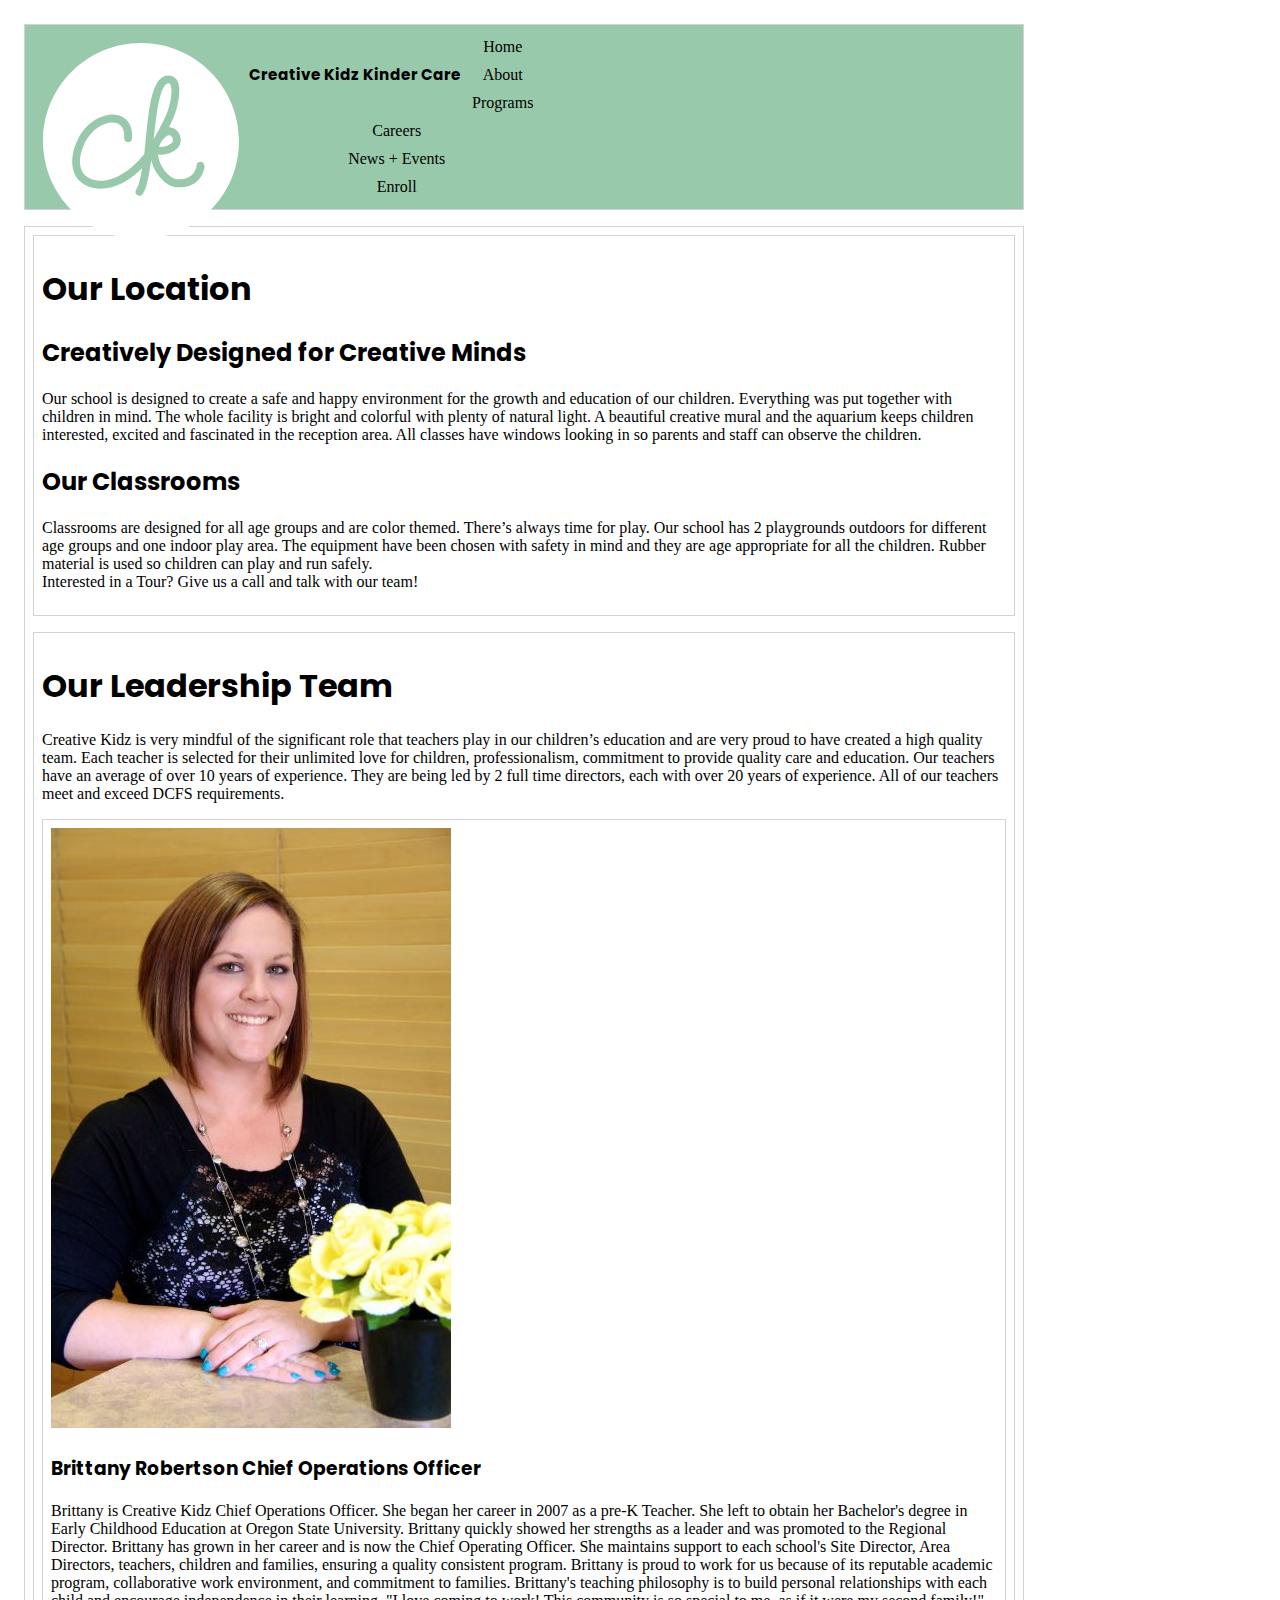
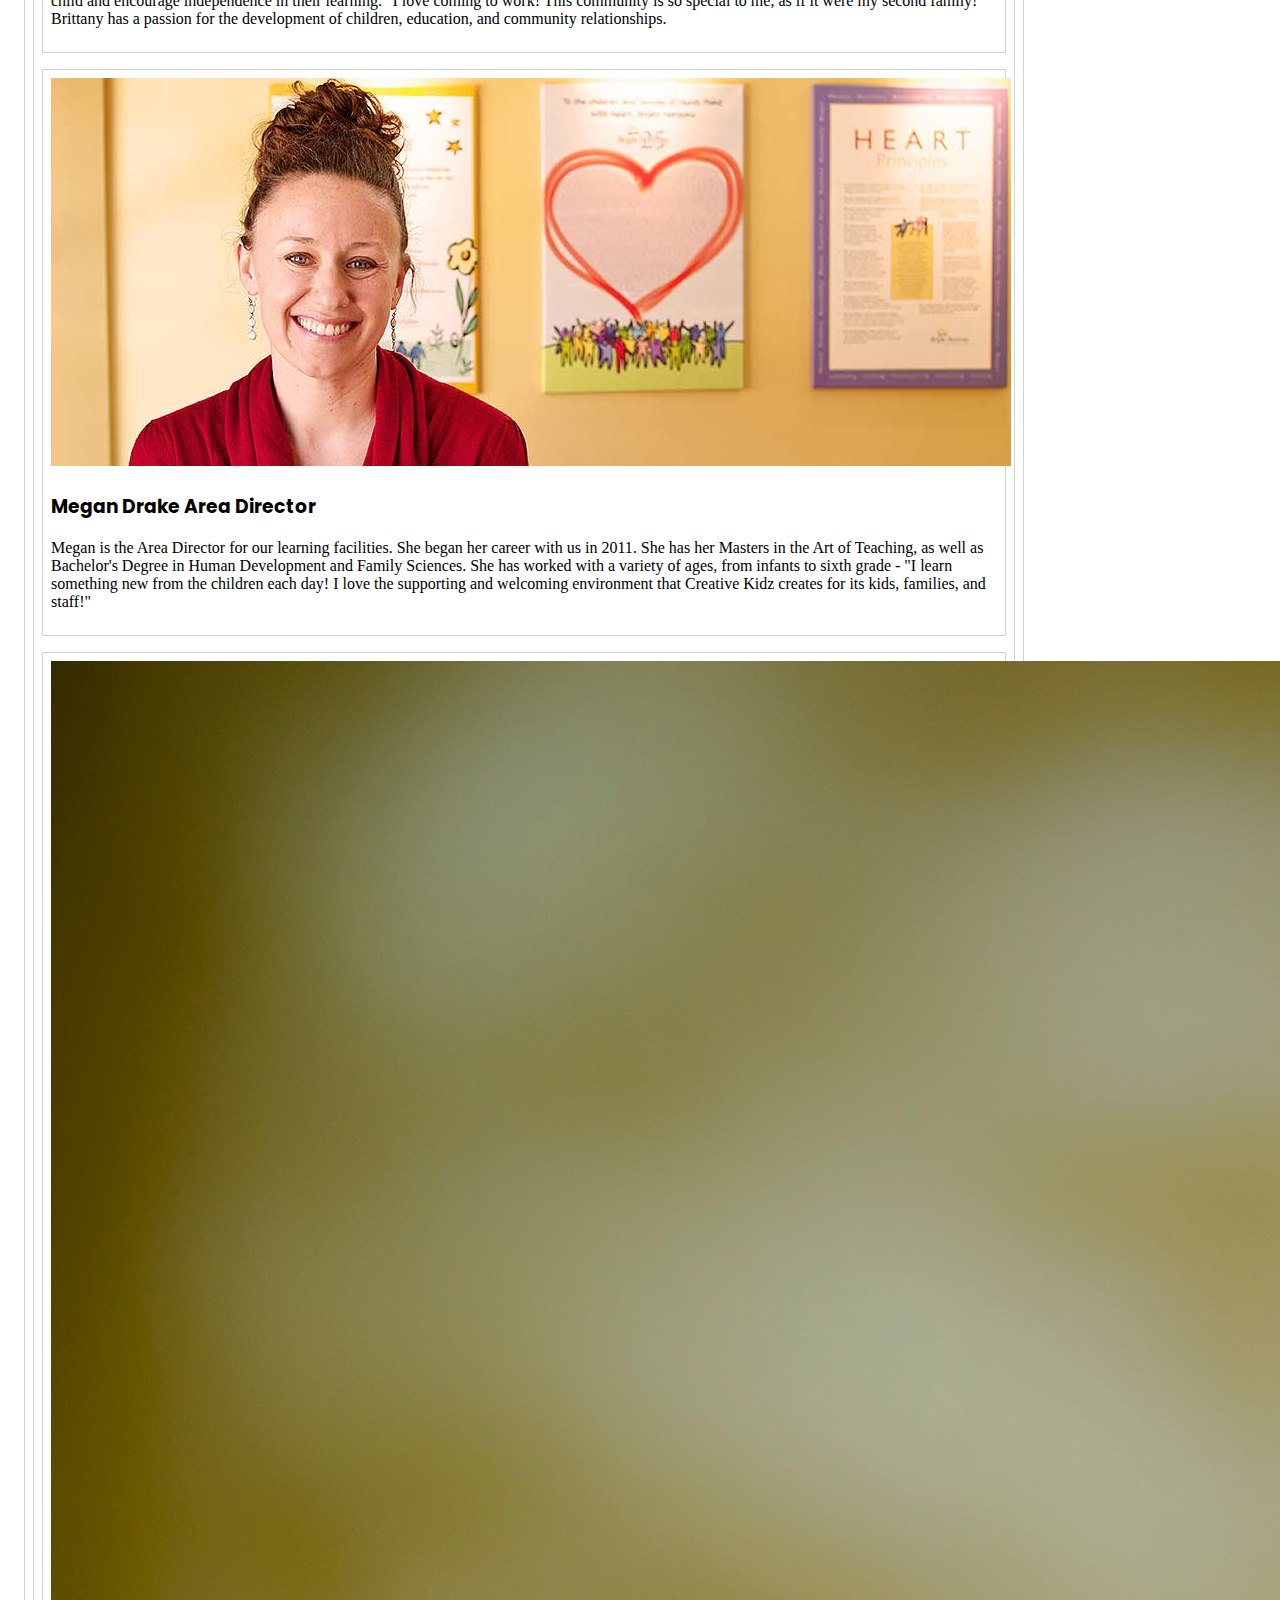
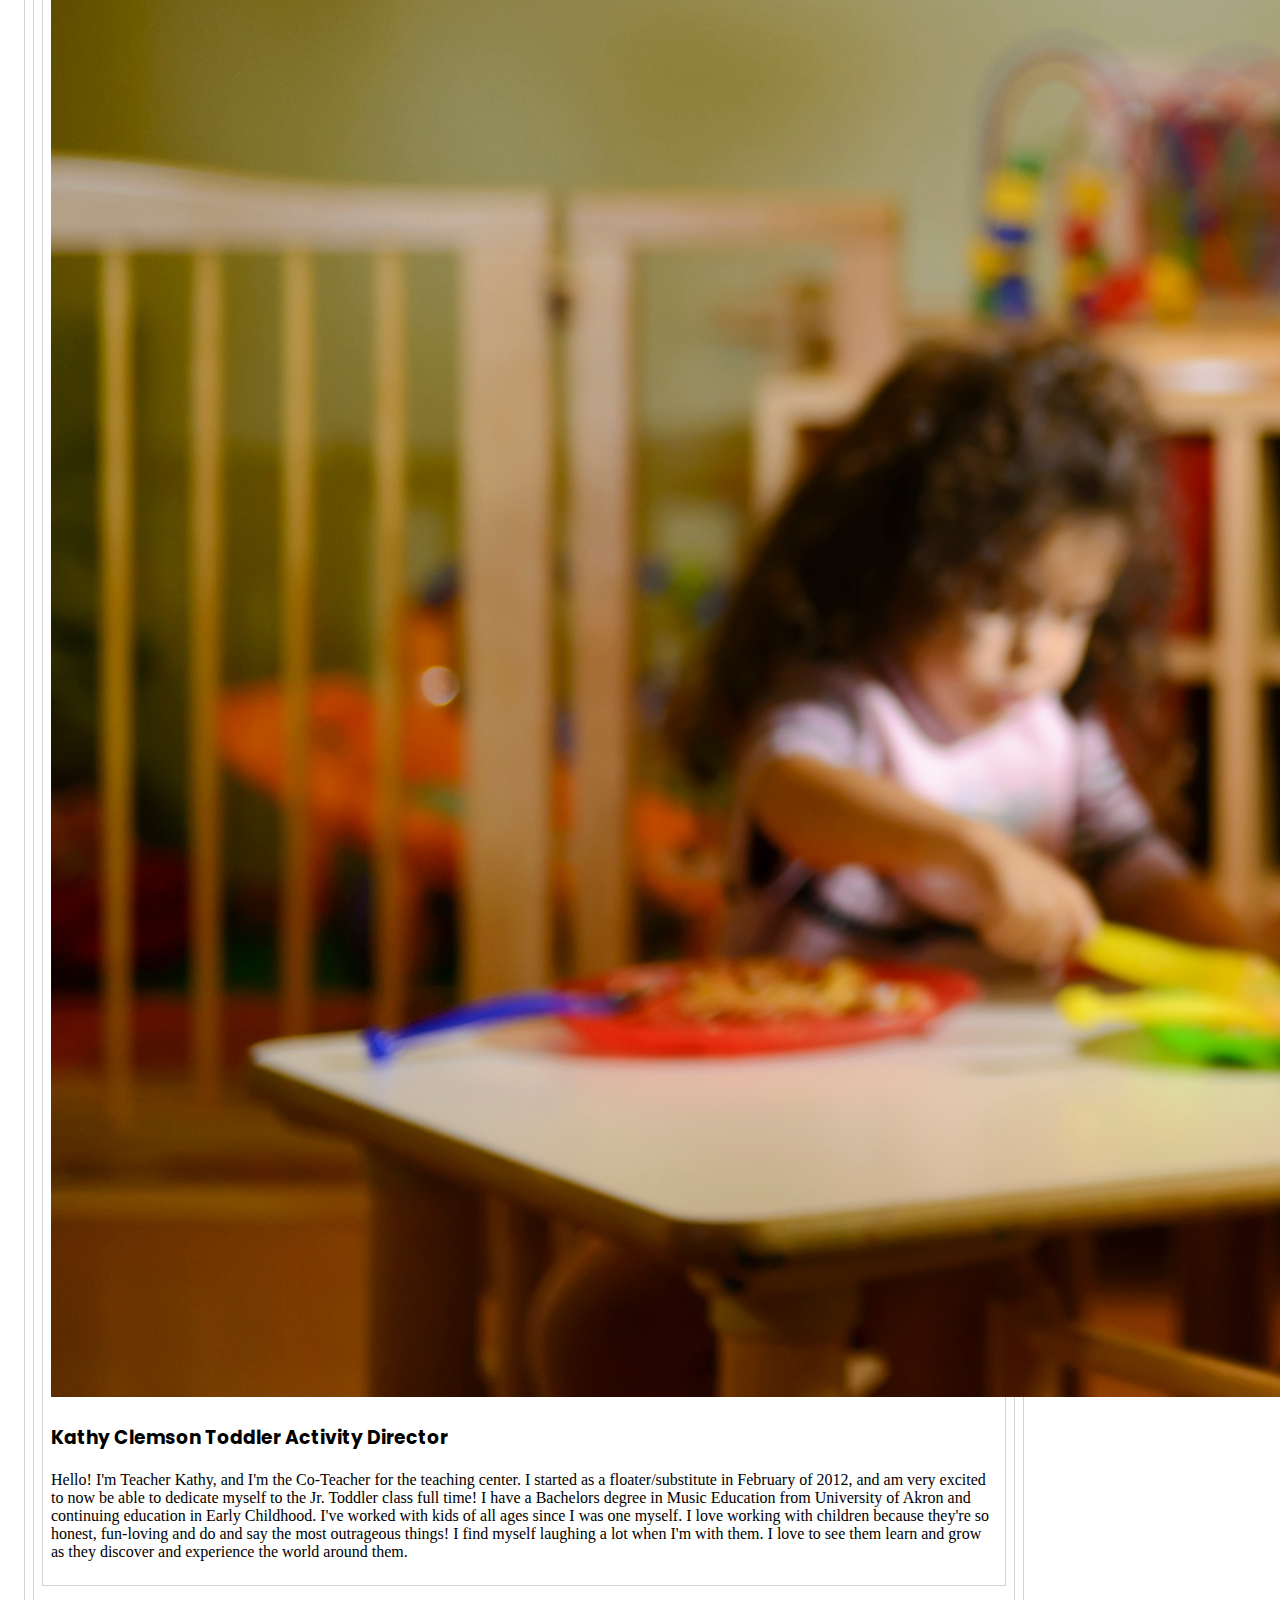
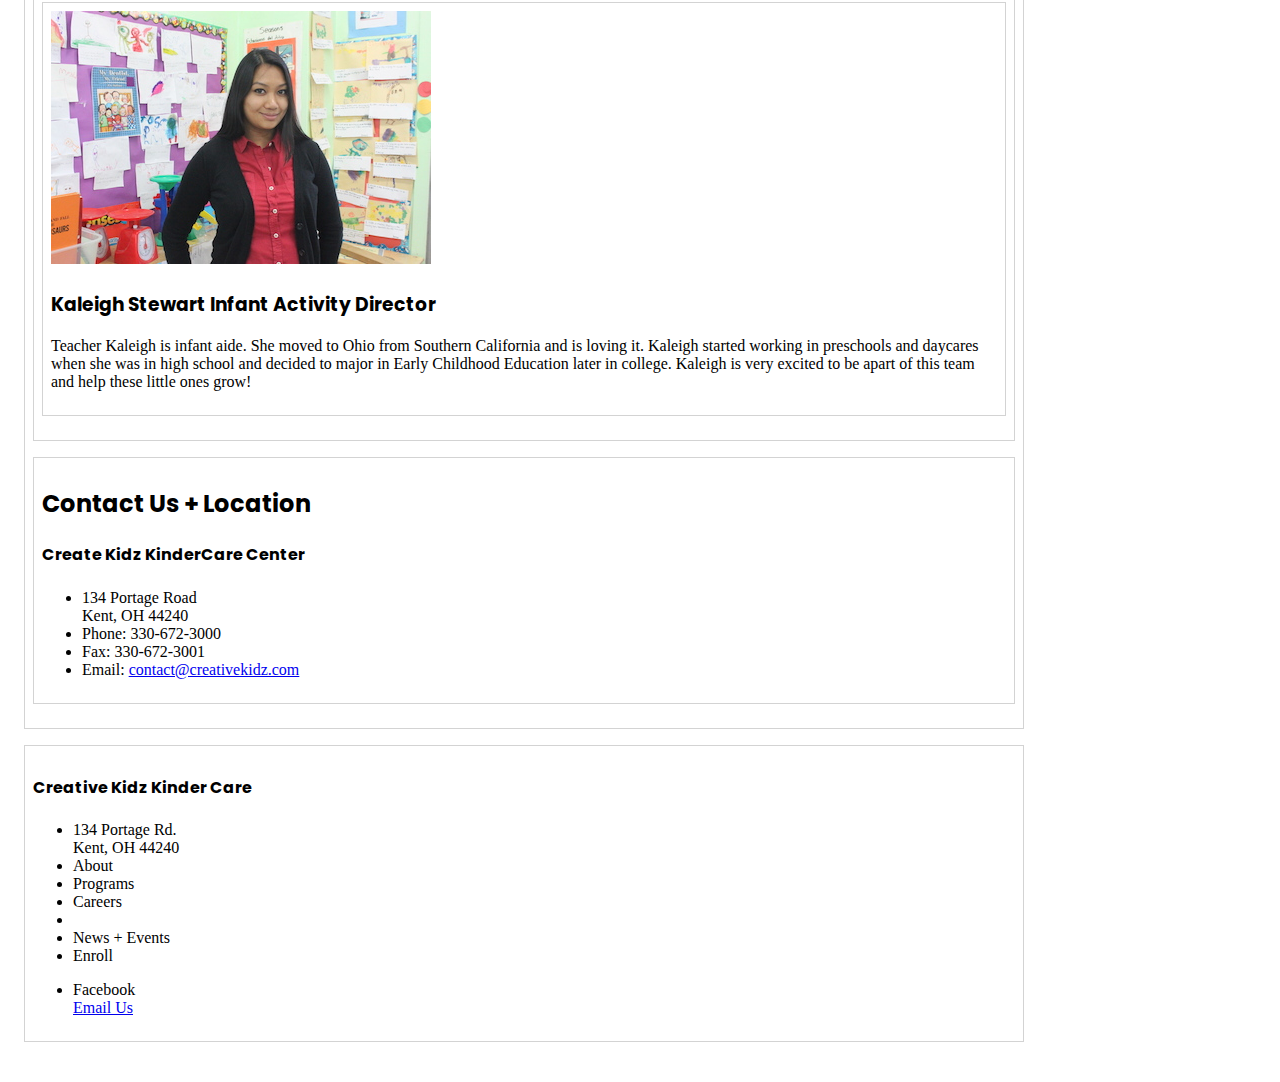
<file: Prototype/About.html>
<!DOCTYPE html>
<html lang="en-us">
  <head>
    <meta charset="utf-8">
    <meta http-equiv="X-UA-Compatible" content="IE=edge">
    <meta name="viewport" content="width=device-width, initial-scale=1">
    <title>Creative Kidz About</title>
    <meta name="description" content="Page Description Goes Here">
  </head>
  <body>

<!-- The page content goes here -->

       <header>
               <img class="logo" src="Images/Header/CK_logo.svg">
               <h1>Creative Kidz Kinder Care</h1>
               <nav>
                 <ul class="main-ul">
                   <li>Home</li>
                   <li>About</li>
                   <li>Programs</li>
                   <li>Careers</li>
                   <li>News + Events</li>
                   <li>Enroll</li>
                 </ul>
               </nav>
             </header>

  <main>
                 <div class="location">
                   <h1>Our Location</h1>
                   <h2>Creatively Designed for Creative Minds</h2>
                   <p>Our school is designed to create a safe and happy environment
                     for the growth and education of our children. Everything was put
                     together with children in mind. The whole facility is bright and
                     colorful with plenty of natural light. A beautiful creative mural
                     and the aquarium keeps children interested, excited and fascinated
                     in the reception area. All classes have windows looking in so parents
                     and staff can observe the children.</p>
                  <h2>Our Classrooms</h2>
                   <p>Classrooms are designed for all age groups and are color themed.
                     There’s always time for play. Our school has 2 playgrounds outdoors
                     for different age groups and one indoor play area. The equipment have
                     been chosen with safety in mind and they are age appropriate for all
                     the children. Rubber material is used so children can play and run safely.
                 </br>Interested in a Tour? Give us a call and talk with our team!</p>
               </div>


       <div class="leadership">
          <h1>Our Leadership Team</h1>
            <p>Creative Kidz is very mindful of the significant role that teachers play in our
              children’s education and are very proud to have created a high quality team.
       Each teacher is selected for their unlimited love for children, professionalism,
       commitment to provide quality care and education. Our teachers have an average of over
       10 years of experience. They are being led by 2 full time directors, each with over
       20 years of experience. All of our teachers meet and exceed DCFS requirements.</p>


           <div class="leader1">
                    <img src="Images/About/Brittany.jpg">
                     <h3>Brittany Robertson <span>Chief Operations Officer</span></h3>
                     <p>Brittany is Creative Kidz Chief Operations Officer. She began her career
                       in 2007 as a pre-K Teacher. She left to obtain her Bachelor's degree in Early
                       Childhood Education at Oregon State University. Brittany quickly showed her
                       strengths as a leader and was promoted to the Regional Director. Brittany has
                       grown in her career and is now the Chief Operating Officer. She maintains support
                       to each school's Site Director, Area Directors, teachers, children and families,
                       ensuring a quality consistent program. Brittany is proud to work for us because
                       of its reputable academic program, collaborative work environment, and commitment
                       to families. Brittany's teaching philosophy is to build personal relationships
                       with each child and encourage independence in their learning. "I love coming to
                       work! This community is so special to me, as if it were my second family!" Brittany
                       has a passion for the development of children, education, and community relationships.</p>
          </div>


         <div class="leader2">
                    <img src="Images/About/Megan.jpeg">
                    <h3>Megan Drake <span>Area Director</span></h3>
                    <p>Megan is the Area Director for our learning facilities. She began her career with
                      us in 2011. She has her Masters in the Art of Teaching, as well as Bachelor's Degree
                      in Human Development and Family Sciences. She has worked with a variety of ages,
                      from infants to sixth grade - "I learn something new from the children each day! I
                      love the supporting and welcoming environment that Creative Kidz creates for its
                      kids, families, and staff!"</p>
         </div>


         <div class="leader3">
                  <img src="Images/About/Kathy.jpg">
                  <h3>Kathy Clemson <span>Toddler Activity Director</span></h3>
                  <p>Hello! I'm Teacher Kathy, and I'm the Co-Teacher for the teaching center. I started
                    as a floater/substitute in February of 2012, and am very excited to now be able to
                    dedicate myself to the Jr. Toddler class full time! I have a Bachelors degree in Music
                    Education from University of Akron and continuing education in Early Childhood. I've
                    worked with kids of all ages since I was one myself. I love working with children
                    because they're so honest, fun-loving and do and say the most outrageous things! I
                    find myself laughing a lot when I'm with them. I love to see them learn and grow as
                    they discover and experience the world around them.</p>
         </div>


         <div class="leader4">
                  <img src="Images/About/Kaleigh.jpg">
                  <h3>Kaleigh Stewart <span>Infant Activity Director</span></h3>
                  <p>Teacher Kaleigh is infant aide. She moved to Ohio from Southern California and is
                    loving it. Kaleigh started working in preschools and daycares when she was in high
                    school and decided to major in Early Childhood Education later in college. Kaleigh
                    is very excited to be apart of this team and help these little ones grow!</p>
         </div>

       </div>



       <div class="contact">
         <h2>Contact Us + Location</h2>
       <h4>Create Kidz KinderCare Center</h4>
       <ul>
         <li>134 Portage Road<br/>Kent, OH 44240</li>
         <li>Phone: 330-672-3000</li>
         <li>Fax: 330-672-3001</li>
         <li>Email: <a href="mailto:contact@creativekidz.com">contact@creativekidz.com</a></li>
       </div>
  </main>



           <footer>
             <h4>Creative Kidz Kinder Care</h4>
             <ul class="footer">
               <li>134 Portage Rd.<br/>Kent, OH 44240</li>
               <li>About</li>
               <li>Programs</li>
               <li>Careers<li>
               <li>News + Events</li>
               <li>Enroll</li>
             </ul>
             <ul>
               <li>Facebook</li>
             </li><a href="mailto:CreativeKidz@gmail.com">Email Us</a></li>
           </footer>





      <link href="https://fonts.googleapis.com/css?family=Alegreya+Sans|Poppins:700" rel="stylesheet">
      <link href="Styles/CKstyle.css" rel="stylesheet" type="text/css" media="screen" /> <!-- Add your stylesheet here, before the closing HTML tag -->
  </body>
</html>
</file>
<file: Prototype/Styles/CKstyle.css>
/*---------COLORS----------

yellow: rgb(223,184,62)
blue: rgb(93,139,200)
green: rgb(152,201,171)

*/



body {
  max-width: 1000px;
  padding: 1em;
  font-family: "Alegreya Sans", serif;
}


/*------------HEADER-----------*/

header {
  background-color: rgb(152,201,171);
}

header nav ul {
  list-style: none;
  margin: 0 auto;
  text-align: center;
}

header nav ul li {
  width: 50%;
  padding: 5px 0px;
}

header img {
  float: left;
  width: 20%;
  padding: 10px;
}

header h1 {
  font-size: .95em;
  float: left;
  padding-top: 20px;
}


/*-----------EVERYTHING ELSE----------*/

div, section, main, aside, header, footer {
  border: 1px solid lightgray;
  padding: .5em;
  margin-bottom: 1em;
  font-family: "Poppins", Helvetica, sans-serif;
}

p, ul {
  font-family: "Alegreya", serif;
}
</file>
